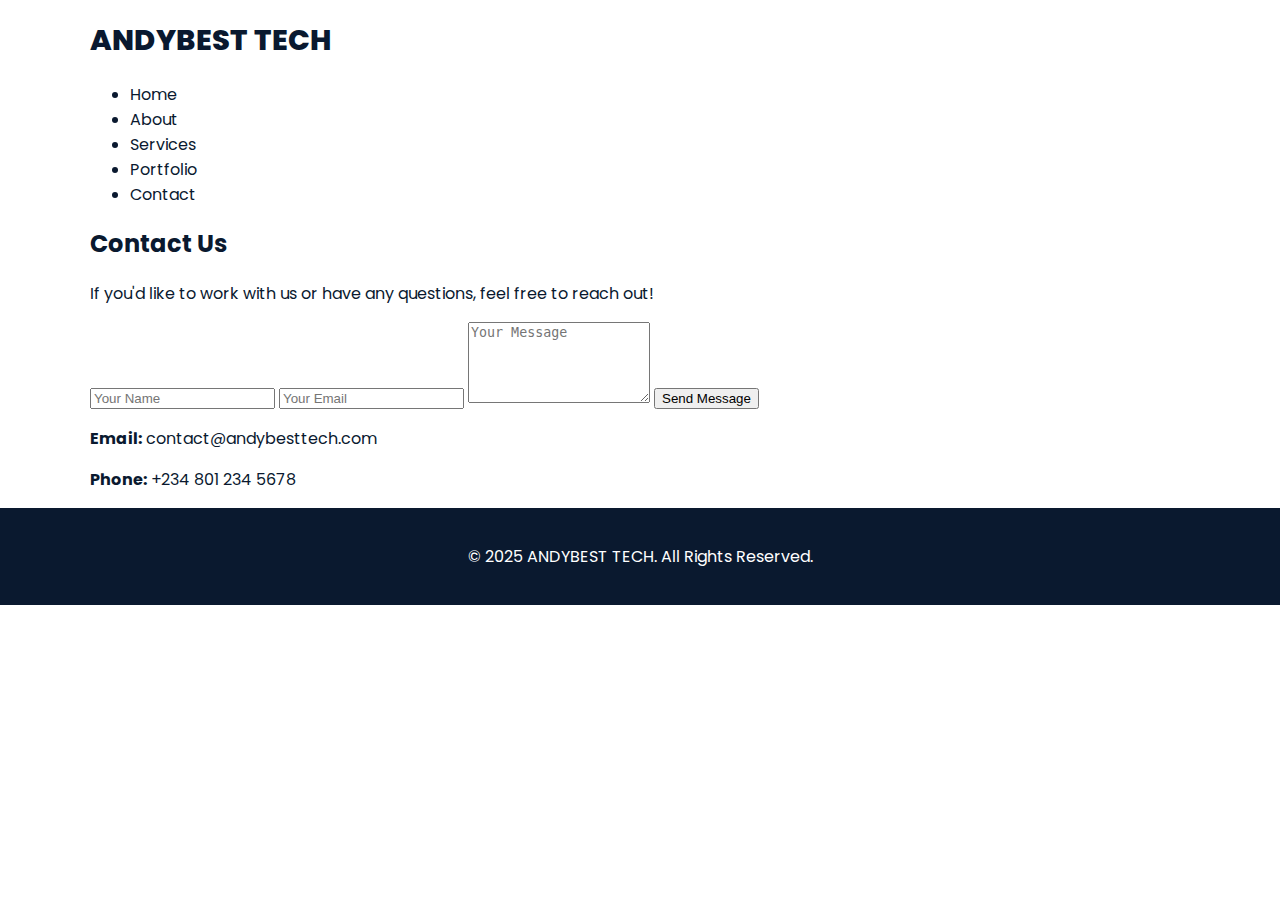
<file: contact.html>
<!-- contact.html -->
<!DOCTYPE html>
<html lang="en">
<head>
  <meta charset="UTF-8" />
  <meta name="viewport" content="width=device-width, initial-scale=1.0"/>
  <title>Contact – ANDYBEST TECH</title>
  <link rel="stylesheet" href="css/style.css" />
  <link href="https://fonts.googleapis.com/css2?family=Poppins:wght@300;500;700&display=swap" rel="stylesheet">
</head>
<body>
  <header>
    <div class="container">
      <h1 class="logo">ANDYBEST TECH</h1>
      <nav>
        <ul>
          <li><a href="index.html">Home</a></li>
          <li><a href="about.html">About</a></li>
          <li><a href="services.html">Services</a></li>
          <li><a href="portfolio.html">Portfolio</a></li>
          <li><a href="contact.html" class="active">Contact</a></li>
        </ul>
      </nav>
    </div>
  </header>

  <section class="content-section">
    <div class="container">
      <h2>Contact Us</h2>
      <p>If you'd like to work with us or have any questions, feel free to reach out!</p>
      <form action="https://formspree.io/f/your-form-id" method="POST" class="contact-form">
        <input type="text" name="name" placeholder="Your Name" required>
        <input type="email" name="_replyto" placeholder="Your Email" required>
        <textarea name="message" rows="5" placeholder="Your Message" required></textarea>
        <button type="submit">Send Message</button>
      </form>
      <div class="contact-info">
        <p><strong>Email:</strong> contact@andybesttech.com</p>
        <p><strong>Phone:</strong> +234 801 234 5678</p>
      </div>
    </div>
  </section>

  <footer>
    <p>&copy; 2025 ANDYBEST TECH. All Rights Reserved.</p>
  </footer>

  <script src="js/script.js"></script>
</body>
</html>
</file>
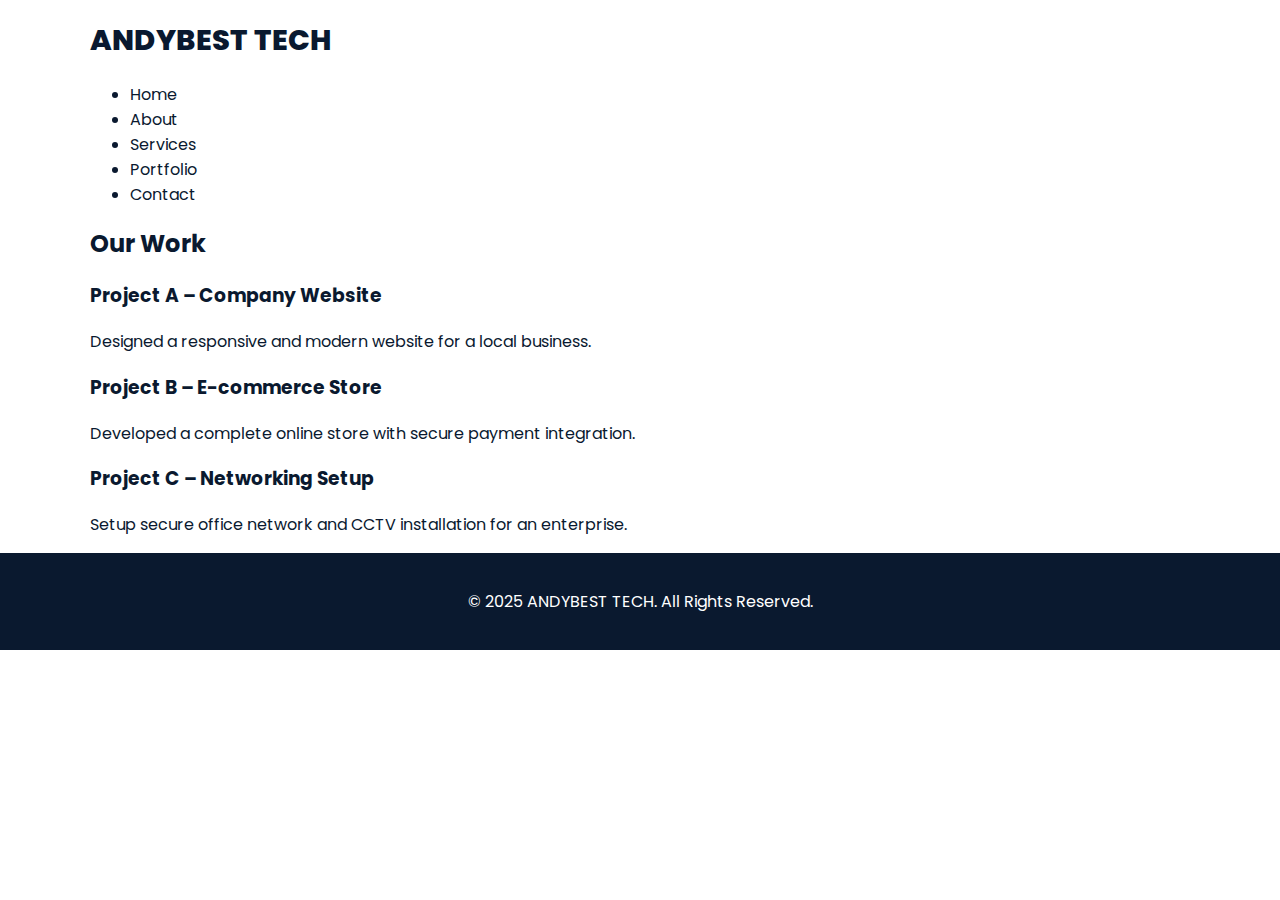
<file: portfolio.html>
<!-- portfolio.html -->
<!DOCTYPE html>
<html lang="en">
<head>
  <meta charset="UTF-8" />
  <meta name="viewport" content="width=device-width, initial-scale=1.0"/>
  <title>Portfolio – ANDYBEST TECH</title>
  <link rel="stylesheet" href="css/style.css" />
  <link href="https://fonts.googleapis.com/css2?family=Poppins:wght@300;500;700&display=swap" rel="stylesheet">
</head>
<body>
  <header>
    <div class="container">
      <h1 class="logo">ANDYBEST TECH</h1>
      <nav>
        <ul>
          <li><a href="index.html">Home</a></li>
          <li><a href="about.html">About</a></li>
          <li><a href="services.html">Services</a></li>
          <li><a href="portfolio.html" class="active">Portfolio</a></li>
          <li><a href="contact.html">Contact</a></li>
        </ul>
      </nav>
    </div>
  </header>

  <section class="content-section">
    <div class="container">
      <h2>Our Work</h2>
      <div class="portfolio-grid">
        <div class="portfolio-item">
          <h3>Project A – Company Website</h3>
          <p>Designed a responsive and modern website for a local business.</p>
        </div>
        <div class="portfolio-item">
          <h3>Project B – E-commerce Store</h3>
          <p>Developed a complete online store with secure payment integration.</p>
        </div>
        <div class="portfolio-item">
          <h3>Project C – Networking Setup</h3>
          <p>Setup secure office network and CCTV installation for an enterprise.</p>
        </div>
      </div>
    </div>
  </section>

  <footer>
    <p>&copy; 2025 ANDYBEST TECH. All Rights Reserved.</p>
  </footer>

  <script src="js/script.js"></script>
</body>
</html>
</file>
<file: css/style.css>
body {
  font-family: 'Poppins', sans-serif;
  margin: 0;
  padding: 0;
  background: #ffffff;
  color: #0a192f;
}

a {
  text-decoration: none;
  color: inherit;
}

.container {
  max-width: 1100px;
  margin: auto;
  padding: 0 20px;
}

/* Header */
.main-header {
  background: #fff;
  padding: 20px 0;
  box-shadow: 0 2px 5px rgba(0,0,0,0.1);
}

.logo {
  font-size: 1.8rem;
  color: #0a192f;
  font-weight: 800;
}

.nav-container {
  display: flex;
  justify-content: space-between;
  align-items: center;
}

.nav-links {
  list-style: none;
  display: flex;
  gap: 20px;
}

.nav-links a.active {
  color: #6f00ff;
  font-weight: bold;
}

/* Hero Section */
.hero {
  background: linear-gradient(to right, #6f00ff, #00c2ff);
  color: #fff;
  padding: 60px 0;
}

.hero-content {
  display: flex;
  flex-wrap: wrap;
  align-items: center;
  gap: 40px;
}

.hero-text {
  flex: 1;
}

.hero-text h1 {
  font-size: 3rem;
}

.hero-text h2 {
  font-size: 1.2rem;
  font-weight: 300;
}

.hero-text p {
  margin: 20px 0;
}

.btn-gradient {
  padding: 12px 30px;
  background: linear-gradient(to right, #00c2ff, #6f00ff);
  color: #fff;
  border-radius: 5px;
  font-weight: 600;
}

/* Hero Image */
.hero-image {
  flex: 1;
  text-align: center;
}

.hero-image img {
  width: 100%;
  max-width: 350px;
  border-radius: 10px;
  box-shadow: 0 0 15px rgba(0,0,0,0.2);
}

/* Stats */
.stats-section {
  background: #f4f4f4;
  padding: 40px 0;
}

.stats-grid {
  display: flex;
  justify-content: space-around;
  text-align: center;
}

.stat-box h3 {
  font-size: 2rem;
  color: #6f00ff;
}

.stat-box p {
  font-size: 1rem;
  color: #333;
}

/* Services */
.services-home {
  padding: 60px 20px;
}

.services-home h2 {
  text-align: center;
  margin-bottom: 40px;
}

.service-grid-3x2 {
  display: grid;
  grid-template-columns: repeat(auto-fit, minmax(250px, 1fr));
  gap: 25px;
}

.service-item {
  background: #f9f9f9;
  border-left: 4px solid #6f00ff;
  padding: 20px;
  border-radius: 10px;
  text-align: center;
  transition: transform 0.3s ease;
}

.service-item:hover {
  transform: translateY(-5px);
}

.service-item i {
  font-size: 2.5rem;
  color: #6f00ff;
  margin-bottom: 15px;
}

footer {
  text-align: center;
  background: #0a192f;
  color: #fff;
  padding: 20px;
}
/* About Us Section */
.about-us {
  padding: 60px 20px;
  background-color: #ffffff;
}

.about-content {
  display: flex;
  flex-wrap: wrap;
  align-items: center;
  gap: 40px;
}

.about-text {
  flex: 1;
}

.about-text h2 {
  color: #0a192f;
  font-size: 2rem;
  margin-bottom: 20px;
}

.about-text p {
  color: #333;
  line-height: 1.7;
  margin-bottom: 15px;
}

.about-image {
  flex: 1;
  text-align: center;
}

.about-image img {
  width: 100%;
  max-width: 350px;
  border-radius: 10px;
}
/* WhatsApp Floating Button */
.whatsapp-float {
  position: fixed;
  bottom: 20px;
  right: 20px;
  background-color: #25d366;
  color: #fff;
  font-size: 2rem;
  padding: 15px;
  border-radius: 50%;
  z-index: 1000;
  box-shadow: 0 4px 10px rgba(0,0,0,0.2);
}
.social-icons {
  margin-top: 15px;
}

.social-icons a {
  color: #0a192f;
  font-size: 1.4rem;
  margin-right: 15px;
  transition: color 0.3s;
}

.social-icons a:hover {
  color: #5f27cd; /* Purple accent or your brand color */
}
.testimonials {
  background-color: #f9f9f9;
  padding: 60px 20px;
  text-align: center;
}

.testimonials h2 {
  font-size: 2rem;
  margin-bottom: 40px;
  color: #0a192f;
  font-weight: 700;
}

.testimonial-grid {
  display: grid;
  grid-template-columns: repeat(auto-fit, minmax(250px, 1fr));
  gap: 30px;
  max-width: 1200px;
  margin: 0 auto;
}

.testimonial {
  background: #fff;
  border-radius: 12px;
  padding: 25px;
  box-shadow: 0 8px 24px rgba(0, 0, 0, 0.1);
  transition: 0.3s;
}

.testimonial:hover {
  transform: translateY(-5px);
}

.testimonial img {
  width: 70px;
  height: 70px;
  border-radius: 50%;
  object-fit: cover;
  margin-bottom: 15px;
}

.testimonial p {
  font-size: 0.95rem;
  color: #333;
  margin-bottom: 12px;
  line-height: 1.5;
}

.testimonial h4 {
  font-size: 1rem;
  color: #111;
  font-weight: 600;
}
</file>
